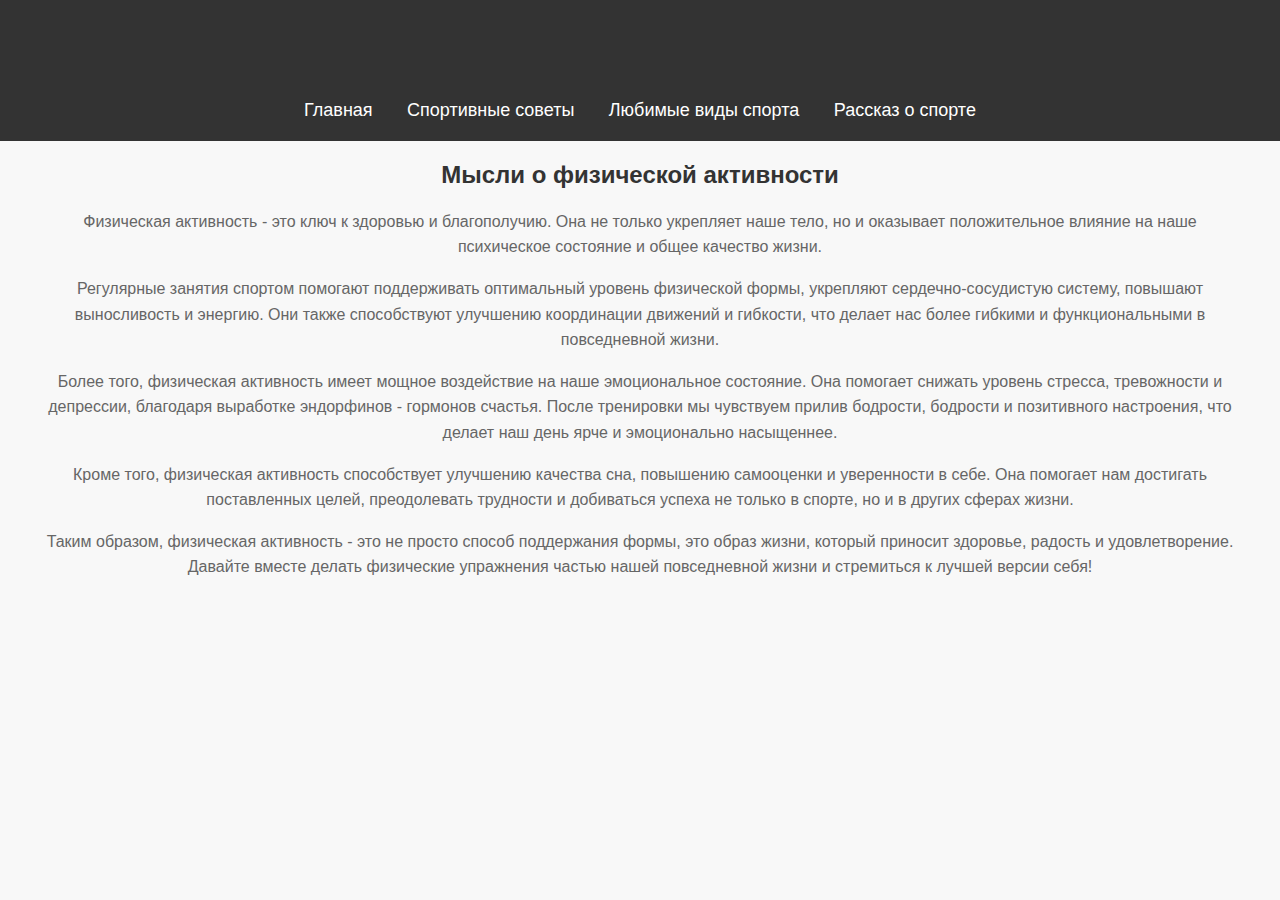
<file: index.html>
<!DOCTYPE html>
<html lang="ru">
<head>
    <meta charset="UTF-8">
    <meta name="viewport" content="width=device-width, initial-scale=1.0">
    <title>Мои спортивные интересы</title>
    <link rel="stylesheet" href="styles.css">
</head>
<body>

<header>
    <h1>Приветствую на моем сайте о спорте!</h1>
    <nav>
        <a href="index.html">Главная</a>
        <a href="tips.html">Спортивные советы</a>
        <a href="favorites.html">Любимые виды спорта</a>
        <a href="story.html">Рассказ о спорте</a>
    </nav>
</header>

<main>
<main>
    <article>
        <h2>Мысли о физической активности</h2>
        <p>Физическая активность - это ключ к здоровью и благополучию. Она не только укрепляет наше тело, но и оказывает положительное влияние на наше психическое состояние и общее качество жизни.</p>
        <p>Регулярные занятия спортом помогают поддерживать оптимальный уровень физической формы, укрепляют сердечно-сосудистую систему, повышают выносливость и энергию. Они также способствуют улучшению координации движений и гибкости, что делает нас более гибкими и функциональными в повседневной жизни.</p>
        <p>Более того, физическая активность имеет мощное воздействие на наше эмоциональное состояние. Она помогает снижать уровень стресса, тревожности и депрессии, благодаря выработке эндорфинов - гормонов счастья. После тренировки мы чувствуем прилив бодрости, бодрости и позитивного настроения, что делает наш день ярче и эмоционально насыщеннее.</p>
        <p>Кроме того, физическая активность способствует улучшению качества сна, повышению самооценки и уверенности в себе. Она помогает нам достигать поставленных целей, преодолевать трудности и добиваться успеха не только в спорте, но и в других сферах жизни.</p>
        <p>Таким образом, физическая активность - это не просто способ поддержания формы, это образ жизни, который приносит здоровье, радость и удовлетворение. Давайте вместе делать физические упражнения частью нашей повседневной жизни и стремиться к лучшей версии себя!</p>
    </article>
</main>
</body>
</html>
</file>
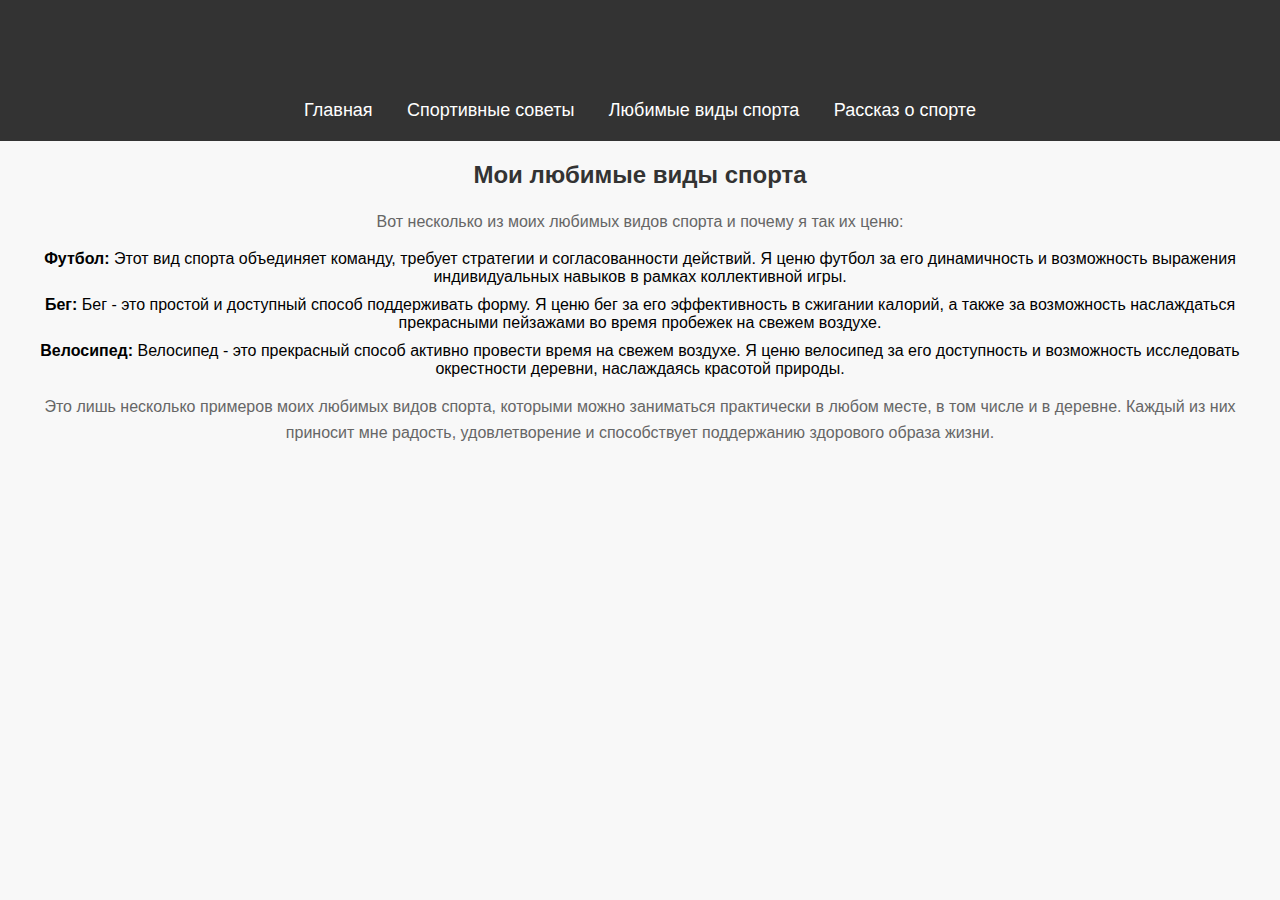
<file: favorites.html>
<!DOCTYPE html>
<html lang="ru">
<head>
    <meta charset="UTF-8">
    <meta name="viewport" content="width=device-width, initial-scale=1.0">
    <title>Любимые виды спорта</title>
    <link rel="stylesheet" href="styles.css">
</head>
<body>

<header>
    <h1>Мои любимые виды спорта</h1>
    <nav>
        <a href="index.html">Главная</a>
        <a href="tips.html">Спортивные советы</a>
        <a href="favorites.html">Любимые виды спорта</a>
        <a href="story.html">Рассказ о спорте</a>
    </nav>
</header>

<main>
    <h2>Мои любимые виды спорта</h2>
    <p>Вот несколько из моих любимых видов спорта и почему я так их ценю:</p>
    <ul>
        <li><strong>Футбол:</strong> Этот вид спорта объединяет команду, требует стратегии и согласованности действий. Я ценю футбол за его динамичность и возможность выражения индивидуальных навыков в рамках коллективной игры.</li>
        <li><strong>Бег:</strong> Бег - это простой и доступный способ поддерживать форму. Я ценю бег за его эффективность в сжигании калорий, а также за возможность наслаждаться прекрасными пейзажами во время пробежек на свежем воздухе.</li>
        <li><strong>Велосипед:</strong> Велосипед - это прекрасный способ активно провести время на свежем воздухе. Я ценю велосипед за его доступность и возможность исследовать окрестности деревни, наслаждаясь красотой природы.</li>
    </ul>
    <p>Это лишь несколько примеров моих любимых видов спорта, которыми можно заниматься практически в любом месте, в том числе и в деревне. Каждый из них приносит мне радость, удовлетворение и способствует поддержанию здорового образа жизни.</p>
</body>
</html>
</main>
</body>
</html>
</file>
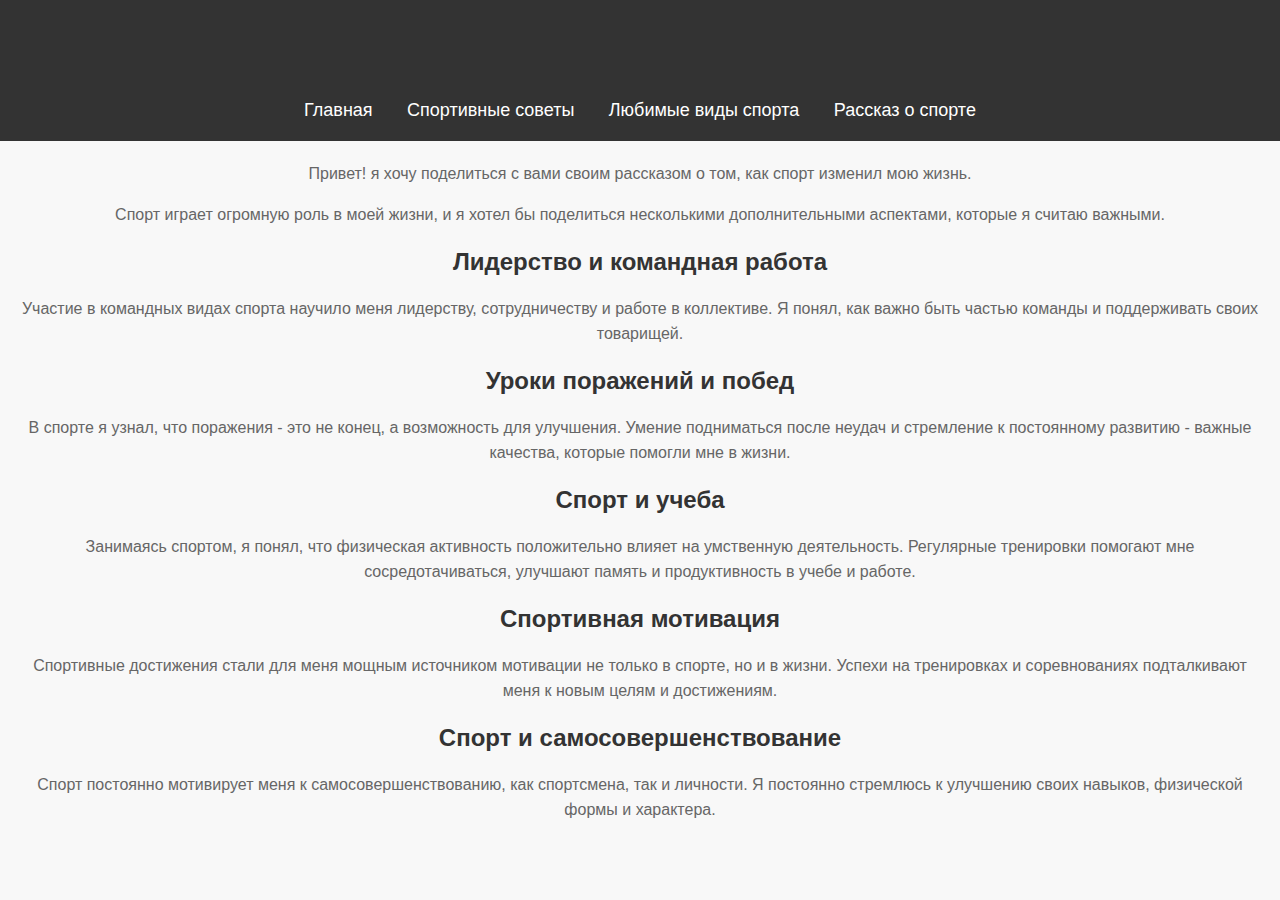
<file: story.html>
<!DOCTYPE html>
<html lang="ru">
<head>
    <meta charset="UTF-8">
    <meta name="viewport" content="width=device-width, initial-scale=1.0">
    <title>Рассказ о спорте</title>
    <link rel="stylesheet" href="styles.css">
</head>
<body>

<header>
    <h1>Мой рассказ о спорте</h1>
    <nav>
        <a href="index.html">Главная</a>
      <a href="tips.html">Спортивные советы</a>
        <a href="favorites.html">Любимые виды спорта</a>
        <a href="story.html">Рассказ о спорте</a>
    </nav>
</header>

<main>
    <p>Привет! я хочу поделиться с вами своим рассказом о том, как спорт изменил мою жизнь.</p>
    <p>Спорт играет огромную роль в моей жизни, и я хотел бы поделиться несколькими дополнительными аспектами, которые я считаю важными.</p>
    <h2>Лидерство и командная работа</h2>
    <p>Участие в командных видах спорта научило меня лидерству, сотрудничеству и работе в коллективе. Я понял, как важно быть частью команды и поддерживать своих товарищей.</p>
    <h2>Уроки поражений и побед</h2>
    <p>В спорте я узнал, что поражения - это не конец, а возможность для улучшения. Умение подниматься после неудач и стремление к постоянному развитию - важные качества, которые помогли мне в жизни.</p>
    <h2>Спорт и учеба</h2>
    <p>Занимаясь спортом, я понял, что физическая активность положительно влияет на умственную деятельность. Регулярные тренировки помогают мне сосредотачиваться, улучшают память и продуктивность в учебе и работе.</p>
    <h2>Спортивная мотивация</h2>
    <p>Спортивные достижения стали для меня мощным источником мотивации не только в спорте, но и в жизни. Успехи на тренировках и соревнованиях подталкивают меня к новым целям и достижениям.</p>
    <h2>Спорт и самосовершенствование</h2>
    <p>Спорт постоянно мотивирует меня к самосовершенствованию, как спортсмена, так и личности. Я постоянно стремлюсь к улучшению своих навыков, физической формы и характера.</p>
</main>


</body>
</html>
</file>
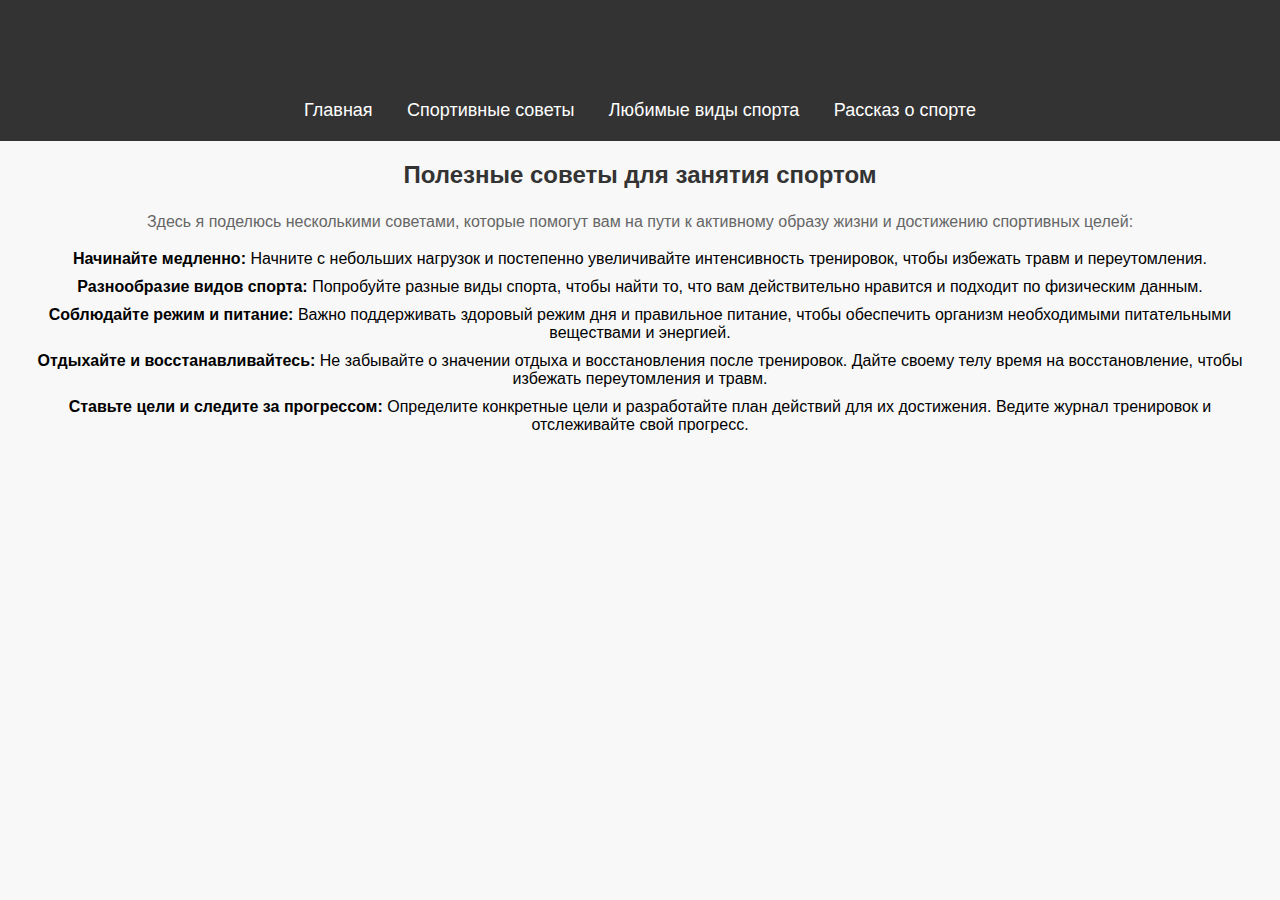
<file: tips.html>
<!DOCTYPE html>
<html lang="ru">
<head>
    <meta charset="UTF-8">
    <meta name="viewport" content="width=device-width, initial-scale=1.0">
    <title>Спортивные советы</title>
    <link rel="stylesheet" href="styles.css">
</head>
<body>

<header>
    <h1>Спортивные советы</h1>
    <nav>
        <a href="index.html">Главная</a>
        <a href="tips.html">Спортивные советы</a>
        <a href="favorites.html">Любимые виды спорта</a>
        <a href="story.html">Рассказ о спорте</a>
    </nav>
</header>

<main>
    <h2>Полезные советы для занятия спортом</h2>
    <p>Здесь я поделюсь несколькими советами, которые помогут вам на пути к активному образу жизни и достижению спортивных целей:</p>
    <ul>
        <li><strong>Начинайте медленно:</strong> Начните с небольших нагрузок и постепенно увеличивайте интенсивность тренировок, чтобы избежать травм и переутомления.</li>
        <li><strong>Разнообразие видов спорта:</strong> Попробуйте разные виды спорта, чтобы найти то, что вам действительно нравится и подходит по физическим данным.</li>
        <li><strong>Соблюдайте режим и питание:</strong> Важно поддерживать здоровый режим дня и правильное питание, чтобы обеспечить организм необходимыми питательными веществами и энергией.</li>
        <li><strong>Отдыхайте и восстанавливайтесь:</strong> Не забывайте о значении отдыха и восстановления после тренировок. Дайте своему телу время на восстановление, чтобы избежать переутомления и травм.</li>
        <li><strong>Ставьте цели и следите за прогрессом:</strong> Определите конкретные цели и разработайте план действий для их достижения. Ведите журнал тренировок и отслеживайте свой прогресс.</li>
    </ul>
</main>
</body>
</html>
</file>
<file: styles.css>
body {
    font-family: Arial, sans-serif;
    margin: 0;
    padding: 0;
    background-color: #f8f8f8;
}

header {
    background-color: #333;
    color: #fff;
    padding: 20px 0;
    text-align: center;
}

nav a {
    color: #fff;
    text-decoration: none;
    margin: 0 15px;
    font-size: 18px;
}

main {
    margin: 20px;
    text-align: center;
}

footer {
    background-color: #333;
    color: #fff;
    text-align: center;
    padding: 10px 0;
    position: fixed;
    bottom: 0;
    width: 100%;
}

h1, h2 {
    color: #333;
}

p {
    color: #666;
    line-height: 1.6;
}

ul {
    list-style-type: none;
    padding: 0;
}

ul li {
    margin-bottom: 10px;
}

a:hover {
    color: #ffc107;
}
</file>
